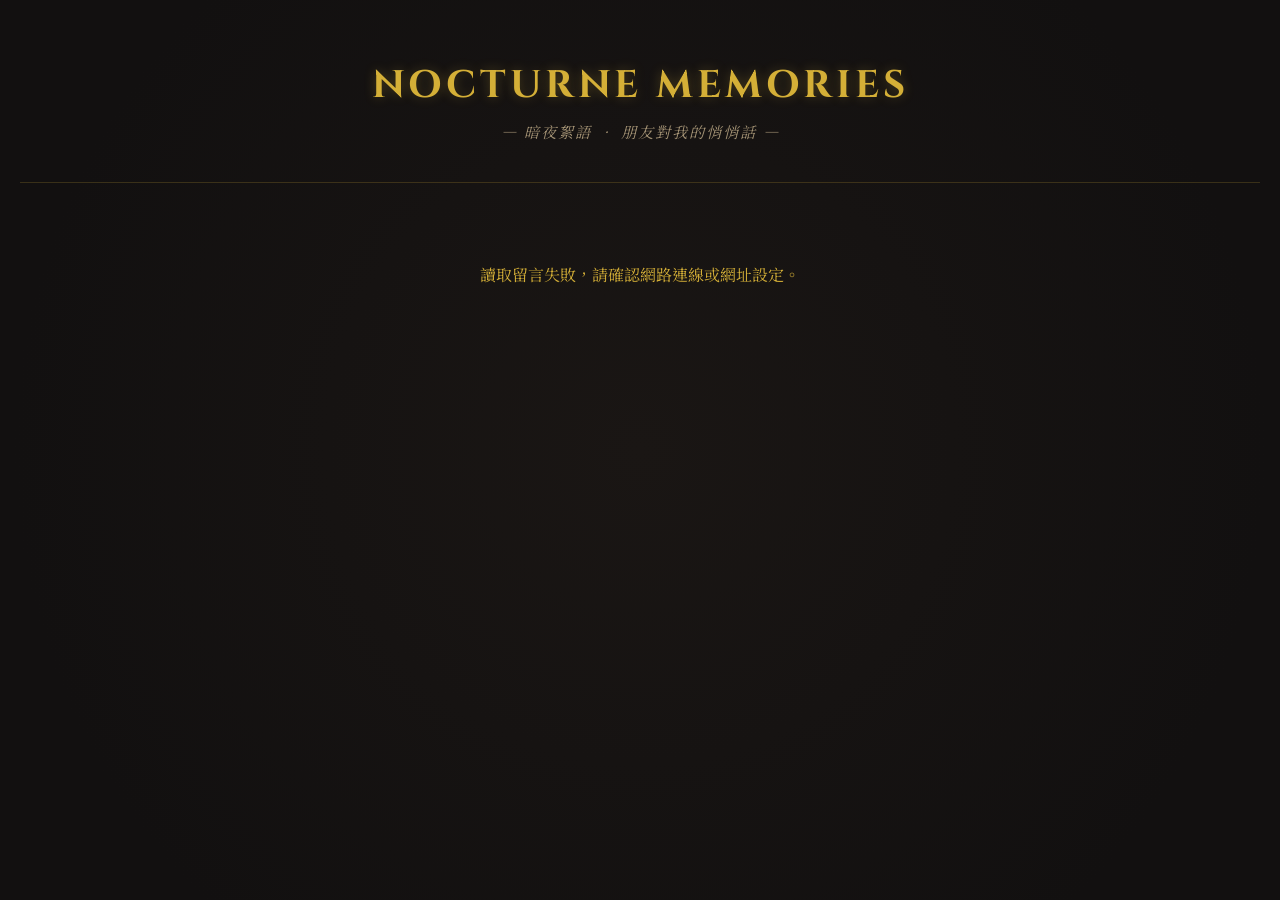
<file: w4/index.html>
<!DOCTYPE html>
<html lang="zh-TW">
<head>
  <meta charset="UTF-8">
  <meta name="viewport" content="width=device-width, initial-scale=1.0">
  <title>暗色復古優雅 - 朋友對我的動態留言板</title>

  <!-- 引入 Google Fonts (古典襯線體與典雅字型) -->
  <link rel="preconnect" href="https://fonts.googleapis.com">
  <link rel="preconnect" href="https://fonts.gstatic.com" crossorigin>
  <link href="https://fonts.googleapis.com/css2?family=Cinzel:wght@500;700&family=Noto+Serif+TC:wght@300;500;700&display=swap" rel="stylesheet">

  <style>
    /* ==========================================================================
       【顏色與主題設定區】
       方便後續自訂顏色：可直接修改這些 CSS 變數 (Hex / RGBA 色碼)
       ========================================================================== */
    :root {
      /* 背景色：暗夜曜黑 / 深褐黑 */
      --bg-color: #121010; 

      /* 卡片背景：深邃胡桃木黑 / 炭黑 */
      --card-bg: #1c1816; 

      /* 主要文字顏色：復古香檳金 / 柔和暖白 */
      --text-main: #f0e6d2; 

      /* 次要文字顏色：暗金 / 羊皮紙棕 */
      --text-sub: #a39274; 

      /* 主題強調色 (古銅金 / 暖金色) */
      --accent-color: #d4af37; 

      /* 高亮發光色 (含透明度) */
      --glow-color: rgba(212, 175, 55, 0.45); 

      /* 暗卡片邊框顏色 */
      --border-color: #332b25; 
    }

    /* 全局基礎樣式 */
    * {
      box-sizing: border-box;
      margin: 0;
      padding: 0;
    }

    body {
      background-color: var(--bg-color);
      color: var(--text-main);
      font-family: 'Noto Serif TC', serif;
      min-height: 100vh;
      padding: 30px 20px;
      /* 暗色復古微暗角效果 (Vignette Effect) */
      background-image: radial-gradient(circle at center, #1a1614 0%, var(--bg-color) 80%);
      background-attachment: fixed;
    }

    /* 頁頭標題區 */
    header {
      text-align: center;
      padding: 30px 15px 40px;
      margin-bottom: 20px;
      border-bottom: 1px solid rgba(212, 175, 55, 0.2);
    }

    header h1 {
      font-family: 'Cinzel', 'Noto Serif TC', serif;
      font-size: 2.4rem;
      letter-spacing: 4px;
      color: var(--accent-color);
      margin-bottom: 10px;
      text-shadow: 0 0 12px rgba(212, 175, 55, 0.3);
    }

    header p {
      font-size: 0.95rem;
      color: var(--text-sub);
      letter-spacing: 2px;
      font-style: italic;
    }

    /* ==========================================================================
       【載入中 (Loading) 動畫特效】
       ========================================================================== */
    #loading {
      display: flex;
      flex-direction: column;
      align-items: center;
      justify-content: center;
      margin: 80px 0;
    }

    /* 復古古典金環轉動動畫 */
    .vintage-loader {
      width: 50px;
      height: 50px;
      border: 2px solid var(--border-color);
      border-top: 2px solid var(--accent-color);
      border-bottom: 2px solid var(--accent-color);
      border-radius: 50%;
      animation: spin 1.8s linear infinite;
      margin-bottom: 20px;
      position: relative;
      box-shadow: 0 0 15px rgba(212, 175, 55, 0.2);
    }

    .vintage-loader::before {
      content: '✦';
      position: absolute;
      top: 50%;
      left: 50%;
      transform: translate(-50%, -50%);
      color: var(--accent-color);
      font-size: 0.9rem;
    }

    @keyframes spin {
      0% { transform: rotate(0deg); }
      100% { transform: rotate(360deg); }
    }

    .loading-text {
      font-size: 1rem;
      color: var(--text-sub);
      letter-spacing: 3px;
      animation: pulse 1.5s ease-in-out infinite alternate;
    }

    @keyframes pulse {
      0% { opacity: 0.3; }
      100% { opacity: 1; }
    }

    /* ==========================================================================
       【瀑布流排版 (Masonry Layout)】
       ========================================================================== */
    .masonry-container {
      /* 使用 CSS column-count 實現自動高低錯落瀑布流 */
      column-count: 4; /* 預設大螢幕顯示 4 欄 */
      column-gap: 24px;
      max-width: 1280px;
      margin: 0 auto;
      padding: 10px;
    }

    /* 響應式螢幕斷點設定 */
    @media (max-width: 1024px) {
      .masonry-container { column-count: 3; } /* 平板/中螢幕 3 欄 */
    }
    @media (max-width: 768px) {
      .masonry-container { column-count: 2; } /* 小平板/大手機 2 欄 */
    }
    @media (max-width: 480px) {
      .masonry-container { column-count: 1; } /* 手機直立 1 欄 */
    }

    /* ==========================================================================
       【卡片樣式與輪播高亮/暗化特效】
       ========================================================================== */
    .card {
      /* 關鍵：防止卡片在跨欄時被裁切斷開 */
      break-inside: avoid;
      margin-bottom: 24px;
      background-color: var(--card-bg);
      border: 1px solid var(--border-color);
      border-radius: 4px;
      padding: 24px 20px;
      position: relative;
      cursor: pointer;

      /* 平滑漸變動畫 (控制高亮放大與暗化模糊的質感過程) */
      transition: all 0.7s cubic-bezier(0.16, 1, 0.3, 1);
    }

    /* 卡片古典雙線內框裝飾 */
    .card::before {
      content: '';
      position: absolute;
      top: 6px; left: 6px; right: 6px; bottom: 6px;
      border: 1px solid rgba(212, 175, 55, 0.12);
      pointer-events: none;
      transition: border-color 0.7s ease;
    }

    .card-author {
      font-size: 1.1rem;
      font-weight: 700;
      color: var(--accent-color);
      margin-bottom: 12px;
      display: flex;
      align-items: center;
      gap: 8px;
      letter-spacing: 1px;
    }

    .card-author::before {
      content: '🎴';
      font-size: 0.8rem;
      opacity: 0.7;
    }

    .card-message {
      font-size: 0.95rem;
      line-height: 1.8;
      color: var(--text-main);
      white-space: pre-wrap; /* 完整保留朋友留言中的換行格式 */
      word-break: break-word;
      font-weight: 300;
    }

    .card-time {
      margin-top: 18px;
      font-size: 0.75rem;
      color: var(--text-sub);
      text-align: right;
      font-style: italic;
      opacity: 0.8;
    }

    /* --------------------------------------------------
       【重點：輪播高亮與暗化效果】
       -------------------------------------------------- */

    /* 1. 放大亮起 (Highlight) 卡片 */
    .card.highlight {
      transform: scale(1.06); /* 稍微放大 */
      z-index: 10;
      border-color: var(--accent-color);
      background-color: #241f1c; /* 卡片內部稍微提亮 */

      /* 古銅金優雅發光與深陰影 */
      box-shadow: 0 12px 30px rgba(0, 0, 0, 0.7), 
                  0 0 25px var(--glow-color);
      filter: blur(0px) brightness(1.1);
      opacity: 1;
    }

    .card.highlight::before {
      border-color: rgba(212, 175, 55, 0.4); /* 內線同步發光 */
    }

    /* 2. 未被選中的卡片 (稍微變暗變模糊) */
    .card.dimmed {
      opacity: 0.35; /* 降低透明度 */
      filter: blur(1.8px) grayscale(30%); /* 產生暗室展覽背景模糊感 */
      transform: scale(0.98);
    }
  </style>
</head>
<body>

  <!-- 頁頭區域 -->
  <header>
    <h1>NOCTURNE MEMORIES</h1>
    <p>— 暗夜絮語 ‧ 朋友對我的悄悄話 —</p>
  </header>

  <!-- 載入中動畫 -->
  <div id="loading">
    <div class="vintage-loader"></div>
    <div class="loading-text">讀取留言中...</div>
  </div>

  <!-- 瀑布流留言卡片牆 -->
  <main class="masonry-container" id="cards-container"></main>

  <script>
    // ==========================================================================
    // 【控制參數設定區】 (方便您後續快速調整秒數與網址)
    // ==========================================================================
    
    // Google 試算表發佈的 CSV 網址
    const CSV_URL = 'https://docs.google.com/spreadsheets/d/e/2PACX-1vSoxezKsU43vH8B7o2EyLYTmRVSxYb326bGc2_veNRENqo9RJQAnjoEl7lD4DRKxAuMzTe8GHUPihmJ/pub?output=csv';

    /* 輪播秒數控制 (單位：毫秒) */
    /* 3000 代表每 3 秒鐘輪播切換一張卡片 */
    const CAROUSEL_INTERVAL = 3000; 

    // 全局變數定義
    let messages = [];        // 解析後的留言陣列
    let currentIndex = -1;    // 當前高亮的卡片索引
    let carouselTimer = null; // setInterval 計時器實例

    // DOM 節點引用
    const loadingEl = document.getElementById('loading');
    const cardsContainer = document.getElementById('cards-container');

    // ==========================================================================
    // 【CSV 安全解析器】 妥善處理留言內容中含有逗號 (,) 或引號 (") 的情況
    // ==========================================================================
    function parseCSV(text) {
      const lines = text.trim().split('\n');
      const result = [];

      for (let i = 1; i < lines.length; i++) { // 從 i = 1 開始，忽略 CSV 第一列標題
        const line = lines[i].trim();
        if (!line) continue;

        const row = [];
        let insideQuote = false;
        let entry = '';

        for (let j = 0; j < line.length; j++) {
          const char = line[j];

          if (char === '"') {
            insideQuote = !insideQuote; // 切換是否在引號內部的狀態
          } else if (char === ',' && !insideQuote) {
            row.push(entry.trim());
            entry = '';
          } else {
            entry += char;
          }
        }
        row.push(entry.trim());

        // 清理雙引號字元
        const cleanRow = row.map(val => val.replace(/^"|"$/g, '').replace(/""/g, '"'));

        // 依據欄位順序：[0] 時間戳記, [1] 名字, [2] 悄悄話
        if (cleanRow.length >= 3) {
          result.push({
            timestamp: cleanRow[0],
            name: cleanRow[1] || '匿名好友',
            content: cleanRow[2] || ''
          });
        }
      }
      return result;
    }

    // ==========================================================================
    // 【Fetch 抓取 Google 試算表資料與初始化】
    // ==========================================================================
    async function fetchMessages() {
      try {
        const response = await fetch(CSV_URL);
        if (!response.ok) throw new Error('無法連線至 Google 試算表');

        const csvText = await response.text();
        messages = parseCSV(csvText);

        // 資料載入完畢，隱藏 Loading 動畫
        loadingEl.style.display = 'none';

        if (messages.length === 0) {
          cardsContainer.innerHTML = '<p style="text-align:center; width:100%; color:var(--text-sub);">目前還沒有任何留言記錄...</p>';
          return;
        }

        // 動態生成卡片
        renderCards();

        // 啟動 3 秒輪播高亮特效
        startCarousel();

      } catch (error) {
        console.error('讀取 CSV 失敗:', error);
        loadingEl.innerHTML = '<div style="color: var(--accent-color);">讀取留言失敗，請確認網路連線或網址設定。</div>';
      }
    }

    // ==========================================================================
    // 【動態生成留言卡片 DOM】
    // ==========================================================================
    function renderCards() {
      cardsContainer.innerHTML = ''; // 清空容器

      messages.forEach((msg, index) => {
        const card = document.createElement('div');
        card.classList.add('card');
        card.dataset.index = index; // 設置資料索引

        // 插入 HTML 結構
        card.innerHTML = `
          <div class="card-author">${escapeHTML(msg.name)}</div>
          <div class="card-message">${escapeHTML(msg.content)}</div>
          <div class="card-time">${escapeHTML(msg.timestamp)}</div>
        `;

        cardsContainer.appendChild(card);
      });
    }

    // HTML 特殊字元轉義 (防止 XSS 攻擊)
    function escapeHTML(str) {
      return str
        .replace(/&/g, "&amp;")
        .replace(/</g, "&lt;")
        .replace(/>/g, "&gt;")
        .replace(/"/g, "&quot;")
        .replace(/'/g, "&#039;");
    }

    // ==========================================================================
    // 【重點：隨時間輪播高亮 (Highlight) 特效邏輯】
    // ==========================================================================
    function highlightNextCard() {
      const allCards = document.querySelectorAll('.card');
      if (allCards.length === 0) return;

      // 移除前一張卡片的高亮狀態
      if (currentIndex >= 0 && allCards[currentIndex]) {
        allCards[currentIndex].classList.remove('highlight');
      }

      // 計算下一張要高亮的卡片索引 (實現循環)
      currentIndex = (currentIndex + 1) % allCards.length;

      // 更新卡片狀態：選中的亮起，其餘變暗與模糊
      allCards.forEach((card, idx) => {
        if (idx === currentIndex) {
          card.classList.remove('dimmed');
          card.classList.add('highlight');

          // 自動平滑滾動至目前聚焦的卡片位置 (增強展覽巡航體驗)
          card.scrollIntoView({
            behavior: 'smooth',
            block: 'nearest'
          });
        } else {
          card.classList.remove('highlight');
          card.classList.add('dimmed');
        }
      });
    }

    // 啟動計時器 (setInterval)
    function startCarousel() {
      // 載入完成後先立即高亮第一張
      highlightNextCard();

      // 設定固定時間間隔循環執行
      carouselTimer = setInterval(highlightNextCard, CAROUSEL_INTERVAL);
    }

    // 網頁載入完成後發動主程式
    document.addEventListener('DOMContentLoaded', fetchMessages);
  </script>
</body>
</html>
</file>
